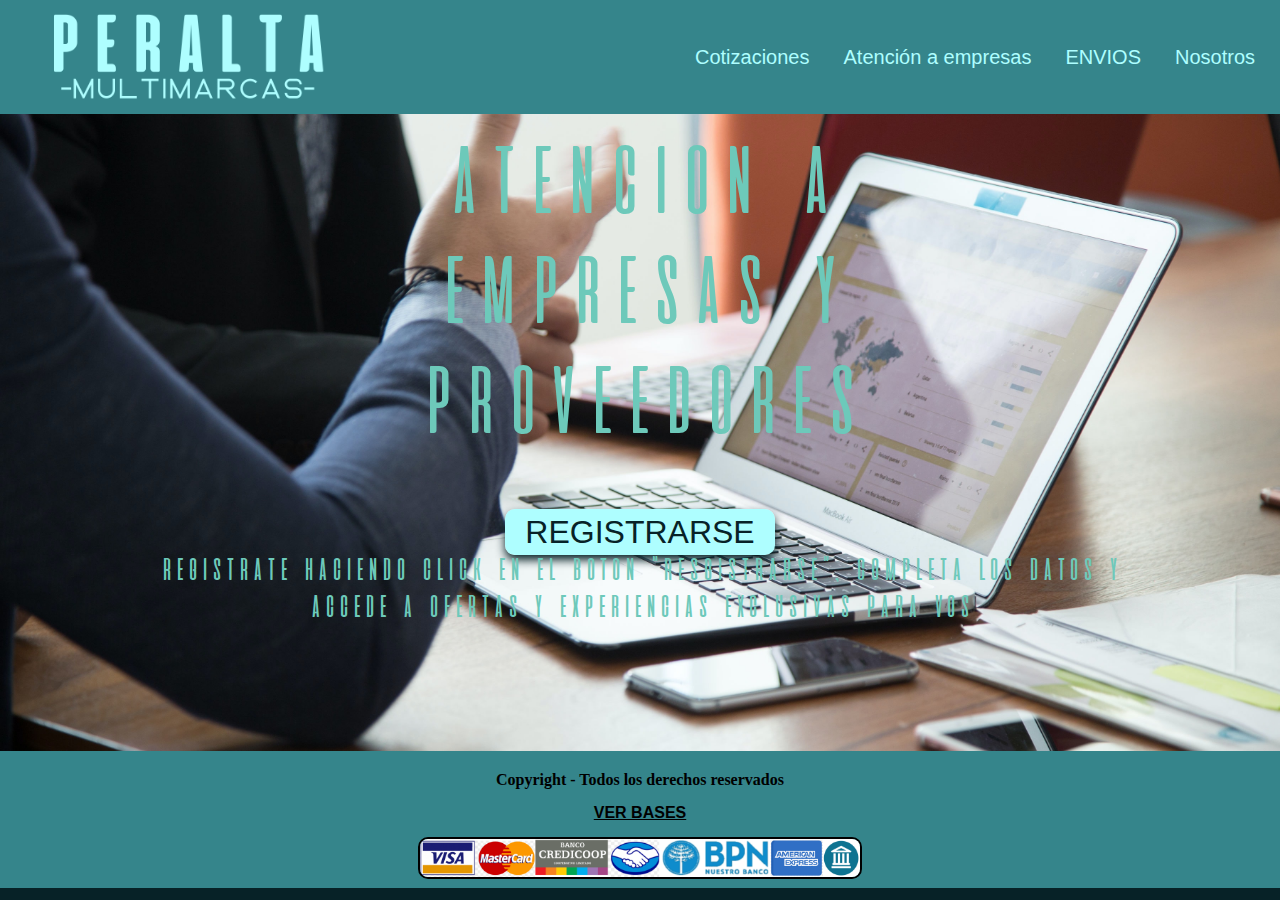
<file: empresas.html>
<!DOCTYPE html>
    <head>
        <meta charset="utf-8">
        <meta http-equiv="X-UA-Compatible" content="IE=edge">
        <title></title>
        <meta name="description" content="">
        <meta name="viewport" content="width=device-width, initial-scale=1">
        <link rel="stylesheet" href="estilosgenerales.css">
        <link rel="stylesheet" href="estilosempresa.css">
    </head>
    <body>
        <header>
            <a href="index.html" class="logo">
                <img id="peralta" src="imagenes/PERALTA.png" alt="logo de la empresa">   
            </a>
            <nav>
                <a href="cotizaciones.html" class="nav-link">Cotizaciones</a>
                <a href="empresas.html" class="nav-link">Atención a empresas</a>
                <a href="envios.html" class="nav-link">ENVIOS</a>
                <a href="nosotros.html" class="nav-link">Nosotros</a>
                
            </nav>
        </header> 
        <div class="empresas">
            <h1 class="empresasInicio">ATENCION A EMPRESAS Y PROVEEDORES</h1>
            <A class="empresasContact" href="empresas.html" target="_blank">REGISTRARSE</A>
            <p>REGISTRATE HACIENDO CLICK EN EL BOTON "RESGISTRARSE", COMPLETA LOS DATOS Y 
                ACCEDE A OFERTAS Y EXPERIENCIAS EXCLUSIVAS PARA VOS</p>
        </div>   
    </body>        
    <footer>
        <ul>
            <h4 class="copy">Copyright - Todos los derechos reservados</h4>
            <H4 class="bases" ><a href="bases.html" target="_blank">VER BASES</A></H4>
            <img class="bancos" src="bancos/bancos.png" width="700px" >
        </ul>
        
       
    </footer>

</html>
</file>
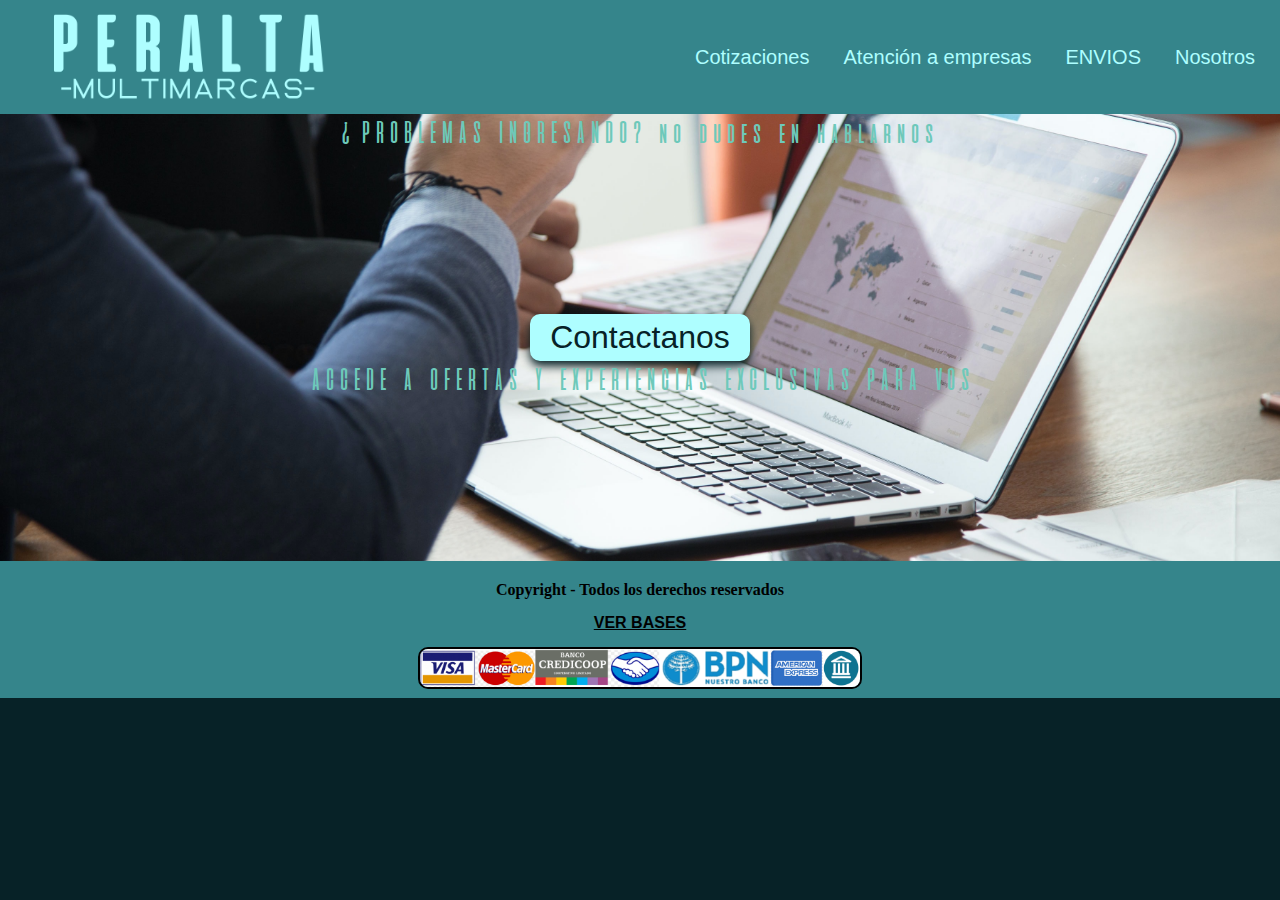
<file: registro.html>
<!DOCTYPE html>
    <head>
        <meta charset="utf-8">
        <meta http-equiv="X-UA-Compatible" content="IE=edge">
        <title></title>
        <meta name="description" content="">
        <meta name="viewport" content="width=device-width, initial-scale=1">
        <link href="fuentes/aliens and cows_trial.ttf" rel="stylesheet">
        <link rel="stylesheet" href="estilosgenerales.css">
        <link rel="stylesheet" href="estilosempresa.css">
       
    </head>
    <body>
        <header>
            <a href="index.html" class="logo">
                <img id="peralta" src="imagenes/PERALTA.png" alt="logo de la empresa">   
            </a>
            <nav>
                <a href="cotizaciones.html" class="nav-link">Cotizaciones</a>
                <a href="empresas.html" class="nav-link">Atención a empresas</a>
                <a href="envios.html" class="nav-link">ENVIOS</a>
                <a href="nosotros.html" class="nav-link">Nosotros</a>
                
            </nav>
        </header> 
        <div class="empresas">
            <p class="text">¿PROBLEMAS INGRESANDO? no dudes en hablarnos</p>
            <button id="contactBtn"class="empresasContact" href="contactos.html" target="_blank">Contactanos</button>
            <p>ACCEDE A OFERTAS Y EXPERIENCIAS EXCLUSIVAS PARA VOS</p>
        </div>   
     
        
        <!-- <script src="registro.js" async defer></script>    -->
    </body>        
    <footer>
        <ul>
            <h4 class="copy">Copyright - Todos los derechos reservados</h4>
            <H4 class="bases" ><a href="bases.html" target="_blank">VER BASES</A></H4>
            <img class="bancos" src="bancos/bancos.png" width="700px" >
        </ul>
    
    </footer>

</html>
</file>
<file: estilosgenerales.css>
*{
    margin: 0;
    padding: 0;
    box-sizing: border-box;
}
@font-face {
    font-family: aliens;
    src: url(fuentes/aliens\ and\ cows_trial.ttf);
}
body{
    margin: 0;
    padding: 0;
    background-color: rgb(7, 34, 39);
    text-align: center;
    align-items: center;
}
header{
    display: flex;
    min-height: 100px;
    width: 100%;
    background-color: rgb(53, 133, 139);
    justify-content: space-between;
    align-items: center;
    padding: 5px;
    box-shadow: 0px 9px 3px -3px rgba(255,255,255,1);
}
.logo img{
    height: 100px;
    margin-left: 5px;
    margin-right: 30px;
    border-radius: 100px;
    align-items: center;
}
a{
    text-decoration: none;
    font-family: 'Franklin Gothic Medium', 'Arial Narrow', Arial, sans-serif;
    color: rgb(174, 254, 255);
}
nav a{
    display: inline-block;
    font-size: 20px;
    padding: 10px;
    margin-right: 10px;
    align-items:center; 
}
nav a:hover{
    padding: 37.5px 5px;
    margin-top: 0px;
    margin-bottom: 0px;
    border-left: 1px solid black;
    border-right: 1px solid black;
    border-radius: 6px;
    background-color: rgb(7, 34, 39);
    color: #fff;
    transition: ease 400ms;
}
footer{
    display: flex;
    min-height: 100px;
    max-height: 150px;
    width: 100%;
    background-color: rgb(53, 133, 139);
    justify-content: center;
    align-items: center;
    padding: 5px;
}
.copy{  
    margin:auto;
    padding: 15px;
}
.bases{
    margin:auto;
    padding-bottom: 15px;
    text-decoration: underline;
}
.bases a{
    color: black;
}
.bancos{
    margin: auto;
    width: 35%;
    border-radius: 10px;
    border: 2px solid black;
}

li{
    display: inline-block;
    height: 15px;
    width: 30px;
}



@media (max-width: 800px){
    header{
        width: 100%;
        flex-direction: column;
        align-items: center;
    }
    body{
        margin: 0;
        width: 100%;
        display: flex;
        flex-direction: column;
        text-align: center;
        min-height: 100vh;
    }
    footer{
        width: 100%;
        flex-direction: column;
        align-items: center;
       
    }
    .logo img{
        margin: auto;
    }
    #peralta{
        display: inline-block;
        margin-left: 0px;
    }
    nav{
        margin: auto;
        padding: 10px, 0px;
    }
    nav a:hover{
        padding: 1px;
        background-color:rgb(7, 34, 39) ;
        border: 0px solid black;
        border-top: 0px solid rgb(7, 34, 39);
        border-radius: 10px;
    }
    .bancos{
        height: 40px;
        width: 300px;
        margin: auto;   
    }
}
</file>
<file: estilosempresa.css>
.empresas{
    background-image: url(imagenes/jose-vazquez-Q5RBHz9cu1A-unsplash.jpg) ;
    background-size: cover;
    background-position: center;
    display:list-item;
    align-items: center;
    justify-content: space-between;
    background-color: #AAA;

}
.empresasInicio{
    margin: auto;
    padding: 10px;
    width: 60%;
    min-height: 200px;
    min-height: 400px;
    color: rgb(109, 201, 186);
    font-weight: lighter;
    font-size: 6em;
    font-family: aliens;
    text-align: center;
}
.empresasContact{
    margin: auto;
    padding: 5px 20px;
    font-size: 2em;
    color: rgb(7, 34, 39);
    border: 1px rgb(174, 254, 255);
    border-radius: 10px;
    background-color: rgb(174, 254, 255);
    box-shadow: 0px 5px 10px rgb(7, 34, 39);
     
}
.empresasContact:hover{
    background-color: rgb(7, 34, 39);
    color: rgb(174, 254, 255);
    box-shadow: 0px 5px 10px rgb(174, 254, 255);
    transition: ease 400ms;
}
.empresas p{
    margin: auto;
    width: 75%;
    min-height: 200px;
    color: rgb(109, 201, 186);
    font-weight: lighter;
    font-size: 2em;
    font-family: aliens;
    text-align: center;
}
</file>
